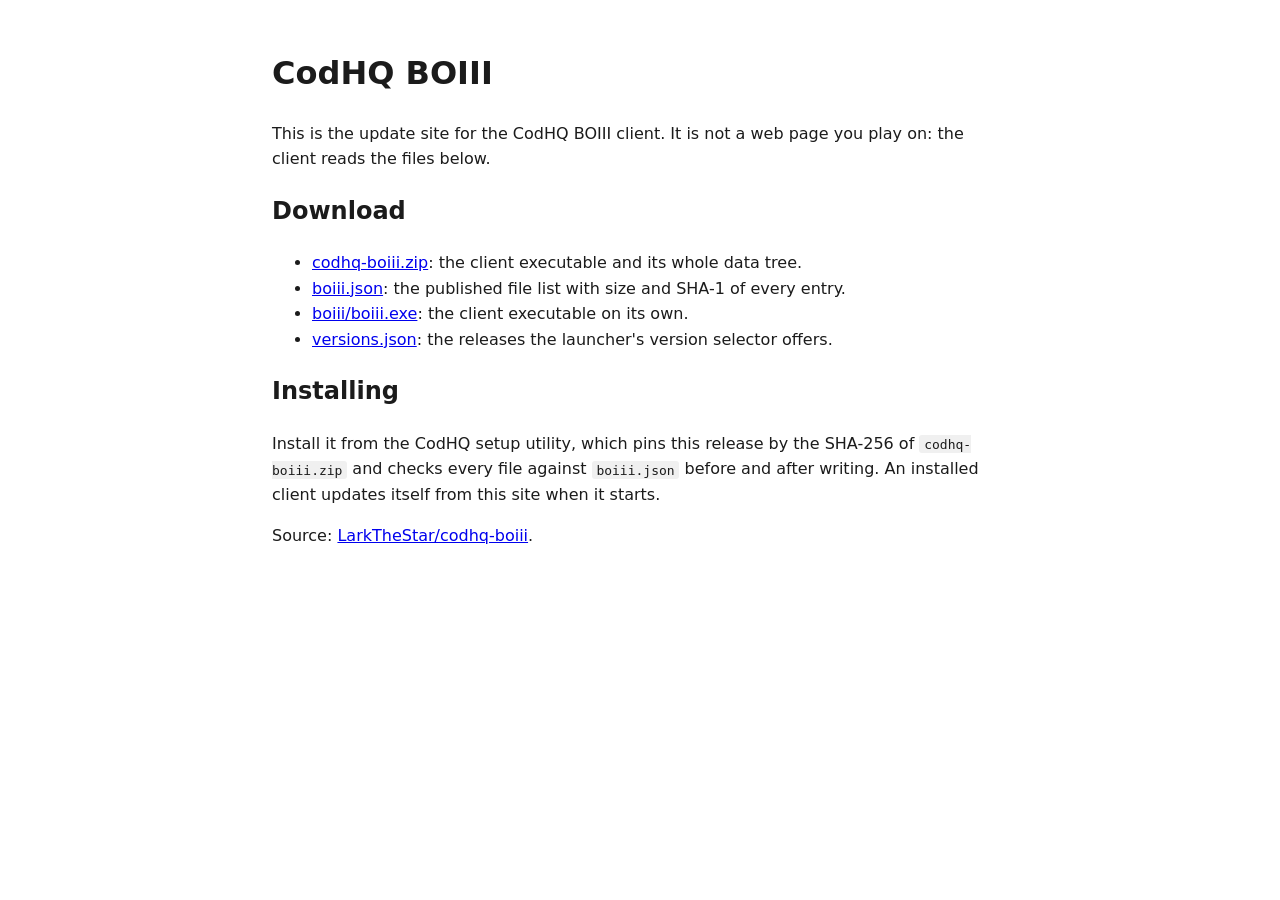
<file: index.html>
<!doctype html>
<html lang="en">
<head>
<meta charset="utf-8">
<meta name="viewport" content="width=device-width, initial-scale=1">
<title>CodHQ BOIII</title>
<style>
body { font-family: system-ui, sans-serif; max-width: 46rem; margin: 3rem auto; padding: 0 1rem; line-height: 1.6; color: #1b1b1b; }
code { background: #f0f0f0; padding: 0.1rem 0.3rem; border-radius: 3px; }
</style>
</head>
<body>
<h1>CodHQ BOIII</h1>
<p>This is the update site for the CodHQ BOIII client. It is not a web page you
play on: the client reads the files below.</p>
<h2>Download</h2>
<ul>
<li><a href="codhq-boiii.zip">codhq-boiii.zip</a>: the client executable and its whole data tree.</li>
<li><a href="boiii.json">boiii.json</a>: the published file list with size and SHA-1 of every entry.</li>
<li><a href="boiii/boiii.exe">boiii/boiii.exe</a>: the client executable on its own.</li>
<li><a href="versions.json">versions.json</a>: the releases the launcher's version selector offers.</li>
</ul>
<h2>Installing</h2>
<p>Install it from the CodHQ setup utility, which pins this release by the
SHA-256 of <code>codhq-boiii.zip</code> and checks every file against
<code>boiii.json</code> before and after writing. An installed client updates
itself from this site when it starts.</p>
<p>Source: <a href="https://github.com/LarkTheStar/codhq-boiii">LarkTheStar/codhq-boiii</a>.</p>
</body>
</html>
</file>
